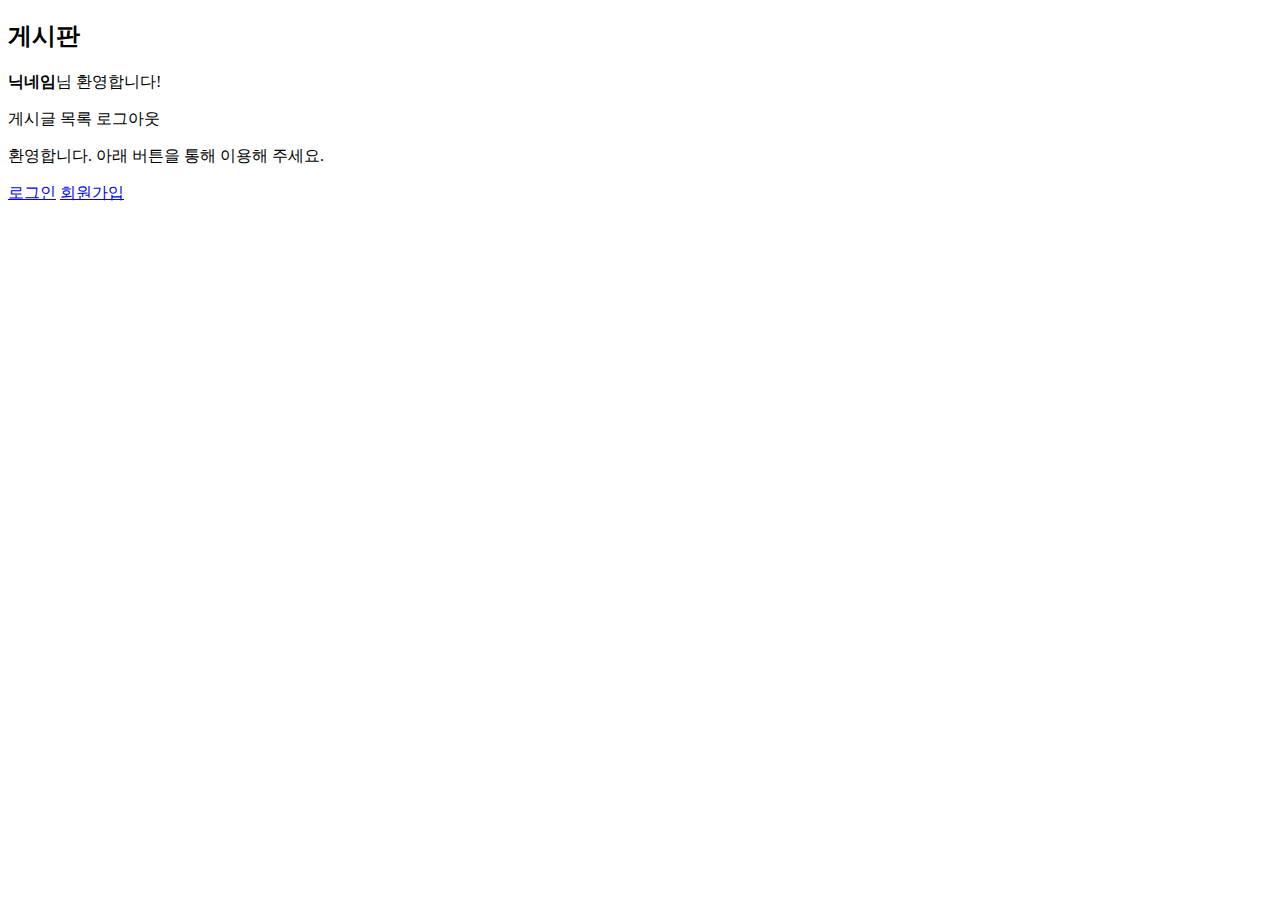
<file: src/main/resources/templates/index.html>
<!DOCTYPE html>
<html lang="ko" xmlns:th="http://www.thymeleaf.org">
<head>
    <meta charset="UTF-8">
    <meta name="viewport" content="width=device-width, initial-scale=1.0">
    <title>홈</title>
    <link rel="stylesheet" th:href="@{/css/common.css}">
</head>
<body>
    <div class="fullscreen-container">
        <div class="main-card home-card">
            <h2><span class="highlight">게시판</span></h2>

            <!-- 로그인 상태 -->
            <div th:if="${session.loginMember != null}">
                <p><strong th:text="${session.loginMember.nickname}">닉네임</strong>님 환영합니다!</p>
                <div class="button-group">
                    <a th:href="@{/board/list}" class="cool-button"> 게시글 목록</a>
                    <a th:href="@{/member/logout}" class="cool-button outline"> 로그아웃</a>
                </div>
            </div>

            <!-- 비로그인 상태 -->
            <div th:unless="${session.loginMember != null}">
                <p>환영합니다. 아래 버튼을 통해 이용해 주세요.</p>
                <div class="button-group">
                    <a href="/member/login" class="cool-button"> 로그인</a>
                    <a href="/member/join" class="cool-button outline"> 회원가입</a>
                </div>
            </div>
        </div>
    </div>
    <script type="module" th:src="@{/js/index.js}"></script>
</body>
</html>
</file>
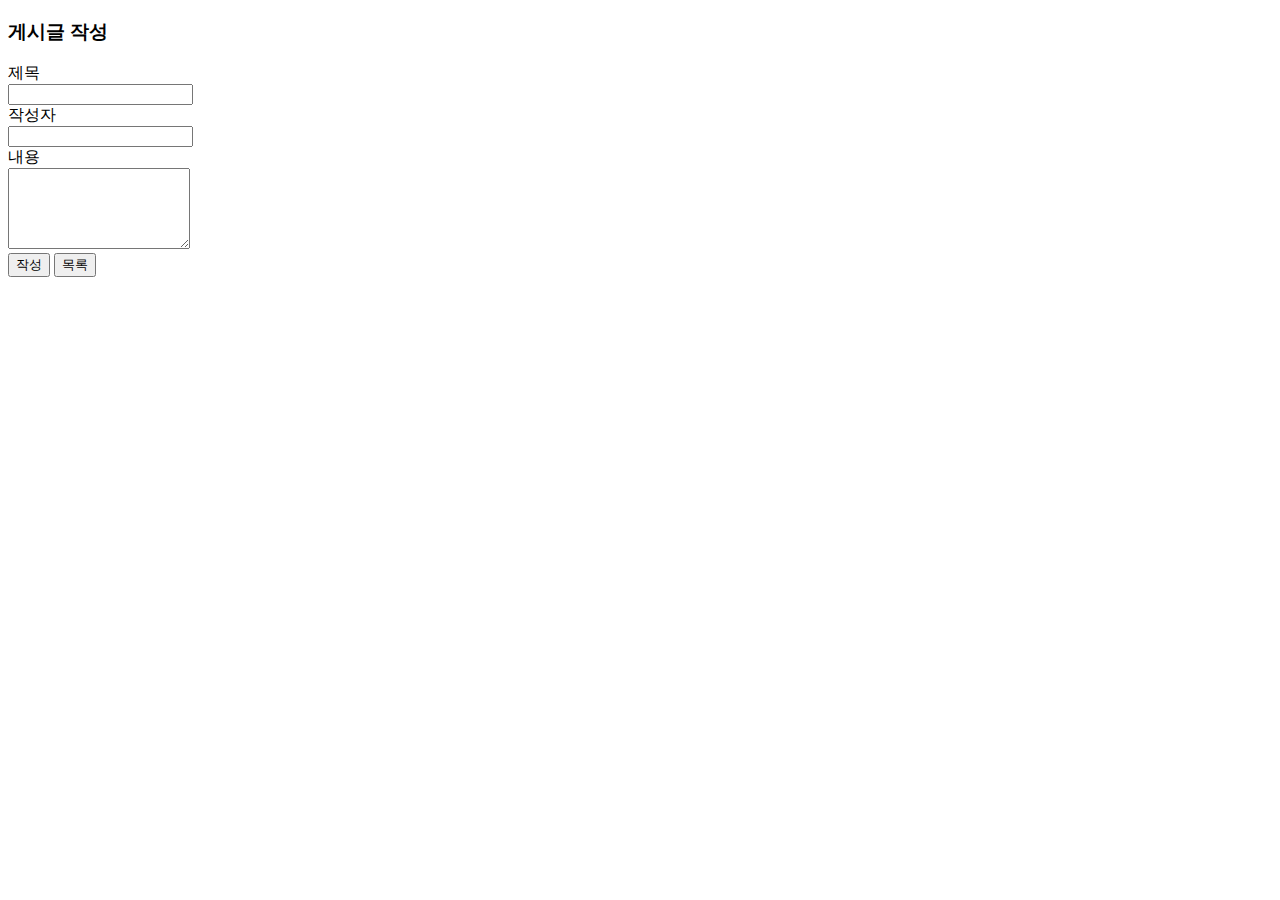
<file: src/main/resources/templates/board/addForm.html>
<!DOCTYPE html>
<html lang="ko" xmlns:th="http://www.thymeleaf.org">
<head>
  <meta charset="UTF-8">
  <meta name="viewport" content="width=device-width, initial-scale=1.0">
  <title>게시글 작성</title>
  <link rel="stylesheet" th:href="@{/css/common.css}">
  <link rel="stylesheet" th:href="@{/css/addForm.css}">
</head>
<body>
  <div class="center-container">
    <div class="form-box">
      <h3 class="form-title">게시글 작성</h3>
      <form id="frm" th:action="@{/board/create}" method="post" th:object="${saveForm}">

        <!-- 글로벌 오류 -->
        <div th:if="${#fields.hasGlobalErrors()}">
          <p class="field-err" th:each="err : ${#fields.globalErrors()}" th:text="${err}"></p>
        </div>

        <!-- 제목 -->
        <div class="input-group">
          <label for="title">제목</label>
          <div class="input-wrapper">
            <input type="text" id="title" th:field="*{title}">
            <div class="field-err" th:if="${#fields.hasErrors('title')}" th:errors="*{title}"></div>
          </div>
        </div>

        <!-- 작성자 -->
        <div class="input-group">
          <label for="writer">작성자</label>
          <div class="input-wrapper">
            <input type="text" id="writer" th:field="*{writer}">
            <div class="field-err" th:if="${#fields.hasErrors('writer')}" th:errors="*{writer}"></div>
          </div>
        </div>

        <!-- 내용 -->
        <div class="input-group">
          <label for="content">내용</label>
          <div class="input-wrapper">
            <textarea id="content" rows="5" th:field="*{content}"></textarea>
            <div class="field-err" th:if="${#fields.hasErrors('content')}" th:errors="*{content}"></div>
          </div>
        </div>

        <!-- 버튼 -->
        <div class="button-group">
          <button type="submit" class="cool-button">작성</button>
          <button type="button" class="cool-button" onclick="location.href='/board'">목록</button>
        </div>
      </form>
    </div>
  </div>

  <script type="module" th:src="@{/js/addForm.js}"></script>
</body>
</html>
</file>
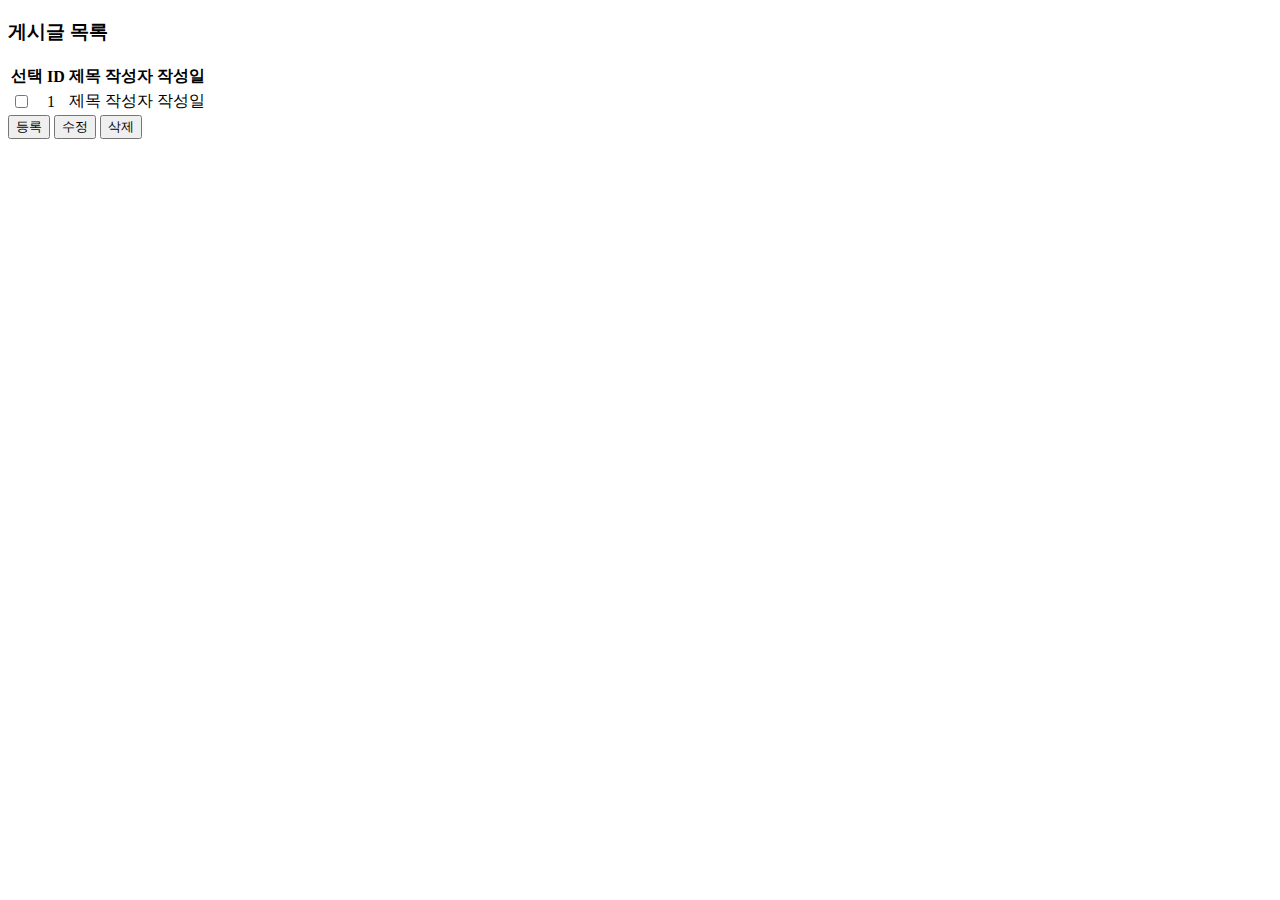
<file: src/main/resources/templates/board/all.html>
<!DOCTYPE html>
<html lang="ko" xmlns:th="http://www.thymeleaf.org">
<head>
  <meta charset="UTF-8">
  <meta name="viewport" content="width=device-width, initial-scale=1.0">
  <title>게시글 목록</title>
  <link rel="stylesheet" th:href="@{/css/common.css}">
  <link rel="stylesheet" th:href="@{/css/boardlist.css}">
</head>
<body>
  <div class="wrapper">
    <h3> 게시글 목록</h3>

    <form id="frm" th:action="@{/board/delete}" method="post">
      <table>
        <thead>
        <tr>
          <th>선택</th>
          <th>ID</th>
          <th>제목</th>
          <th>작성자</th>
          <th>작성일</th>
        </tr>
        </thead>
        <tbody>
        <tr th:each="board : ${boards}">
          <td><input type="checkbox" name="ids" th:value="${board.id}"></td>
          <td th:text="${board.id}">1</td>
          <td>
            <a th:href="@{/board/detail/{id}(id=${board.id})}" th:text="${board.title}">제목</a>
          </td>
          <td th:text="${board.writer}">작성자</td>
          <td th:text="${#dates.format(board.createdAt, 'yyyy-MM-dd HH:mm')}">작성일</td>
        </tr>
        </tbody>
      </table>
    </form>

    <div class="button-group">
      <button type="button" id="btnAdd">등록</button>
      <button type="button" id="btnEdit">수정</button>
      <button type="button" id="btnDel">삭제</button>
    </div>
  </div>

  <script type="module" th:src="@{/js/all.js}"></script>
</body>
</html>
</file>
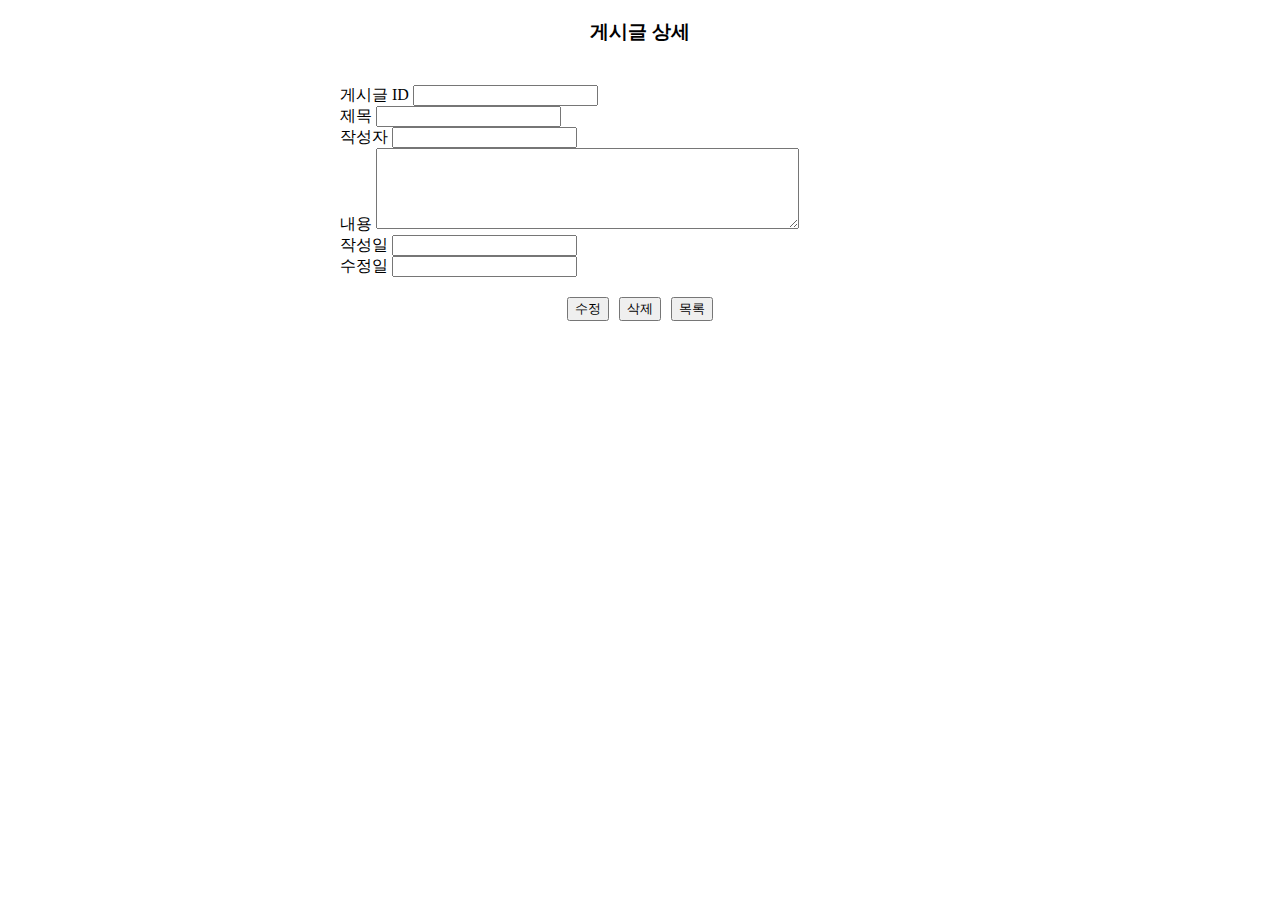
<file: src/main/resources/templates/board/detail.html>
<!DOCTYPE html>
<html lang="ko" xmlns:th="http://www.thymeleaf.org">
<head>
  <meta charset="UTF-8">
  <meta name="viewport" content="width=device-width, initial-scale=1.0">
  <title>게시글 상세</title>
  <link rel="stylesheet" th:href="@{/css/common.css}">
  <style>
    .center-container {
      display: flex;
      justify-content: center;
      margin-top: 40px;
    }

    .form-box {
      width: 600px;
    }

    .button-group {
      display: flex;
      justify-content: center;
      gap: 10px;
      margin-top: 20px;
    }
  </style>
</head>
<body>
  <h3 style="text-align: center;">게시글 상세</h3>

  <!-- ✅ 가운데 정렬 컨테이너로 감싸기 -->
  <div class="center-container">
    <form class="form-box" th:object="${board}">
      <input type="hidden" id="boardId" th:value="*{id}"/>

      <div>
        <label>게시글 ID</label>
        <input type="text" th:value="*{id}" readonly>
      </div>
      <div>
        <label>제목</label>
        <input type="text" th:value="*{title}" readonly>
      </div>
      <div>
        <label>작성자</label>
        <input type="text" th:value="*{writer}" readonly>
      </div>
      <div>
        <label>내용</label>
        <textarea rows="5" cols="50" readonly th:text="*{content}"></textarea>
      </div>
      <div>
        <label>작성일</label>
        <input type="text" th:value="${#dates.format(board.createdAt, 'yyyy-MM-dd HH:mm')}" readonly>
      </div>
      <div>
        <label>수정일</label>
        <input type="text" th:value="${#dates.format(board.updatedAt, 'yyyy-MM-dd HH:mm')}" readonly>
      </div>

      <!-- ✅ 버튼도 가운데 정렬 -->
      <div class="button-group">
        <button type="button" id="btnEdit">수정</button>
        <button type="button" id="btnDelete">삭제</button>
        <button type="button" id="btnList">목록</button>
      </div>
    </form>
  </div>

  <!-- 삭제 모달 -->
  <dialog id="modalDel">
    <p>게시글을 삭제하시겠습니까?</p>
    <button class="btnYes">예</button>
    <button class="btnNo">아니오</button>
  </dialog>

  <script type="module" th:src="@{/js/detail.js}"></script>
</body>
</html>
</file>
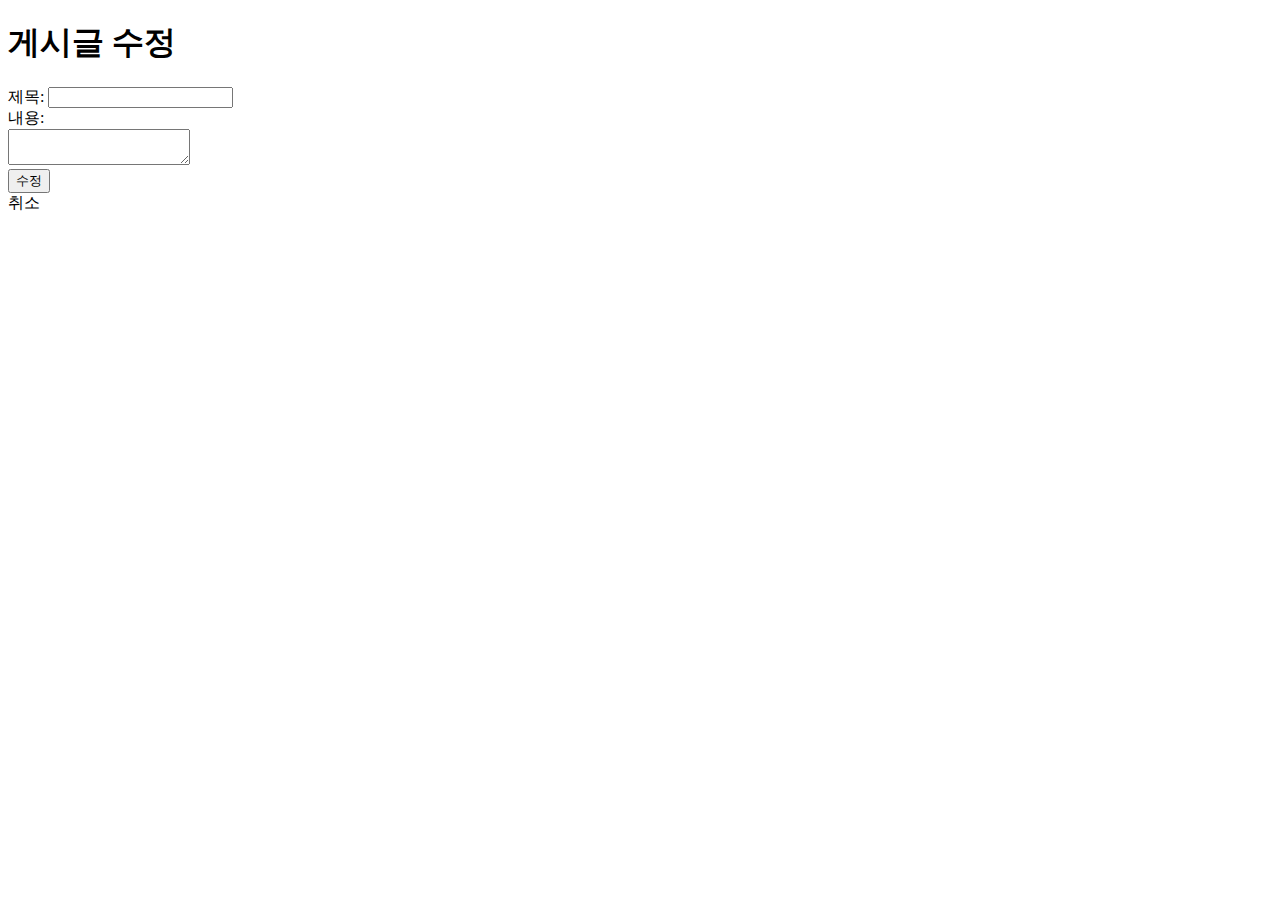
<file: src/main/resources/templates/board/edit.html>
<!DOCTYPE html>
<html lang="ko" xmlns:th="http://www.thymeleaf.org">
<head>
  <meta charset="UTF-8">
  <meta name="viewport" content="width=device-width, initial-scale=1.0">
  <title>게시글 수정</title>
</head>
<body>
  <h1>게시글 수정</h1>
  <form th:action="@{/board/edit/{id}(id=${post.id})}" method="post">
    <label>제목: <input type="text" name="title" th:value="${post.title}" required></label><br>
    <label>내용:<br><textarea name="content" required th:text="${post.content}"></textarea></label><br>
    <button type="submit">수정</button>
  </form>
  <a th:href="@{/board/view/{id}(id=${post.id})}">취소</a>
</body>
</html>
</file>
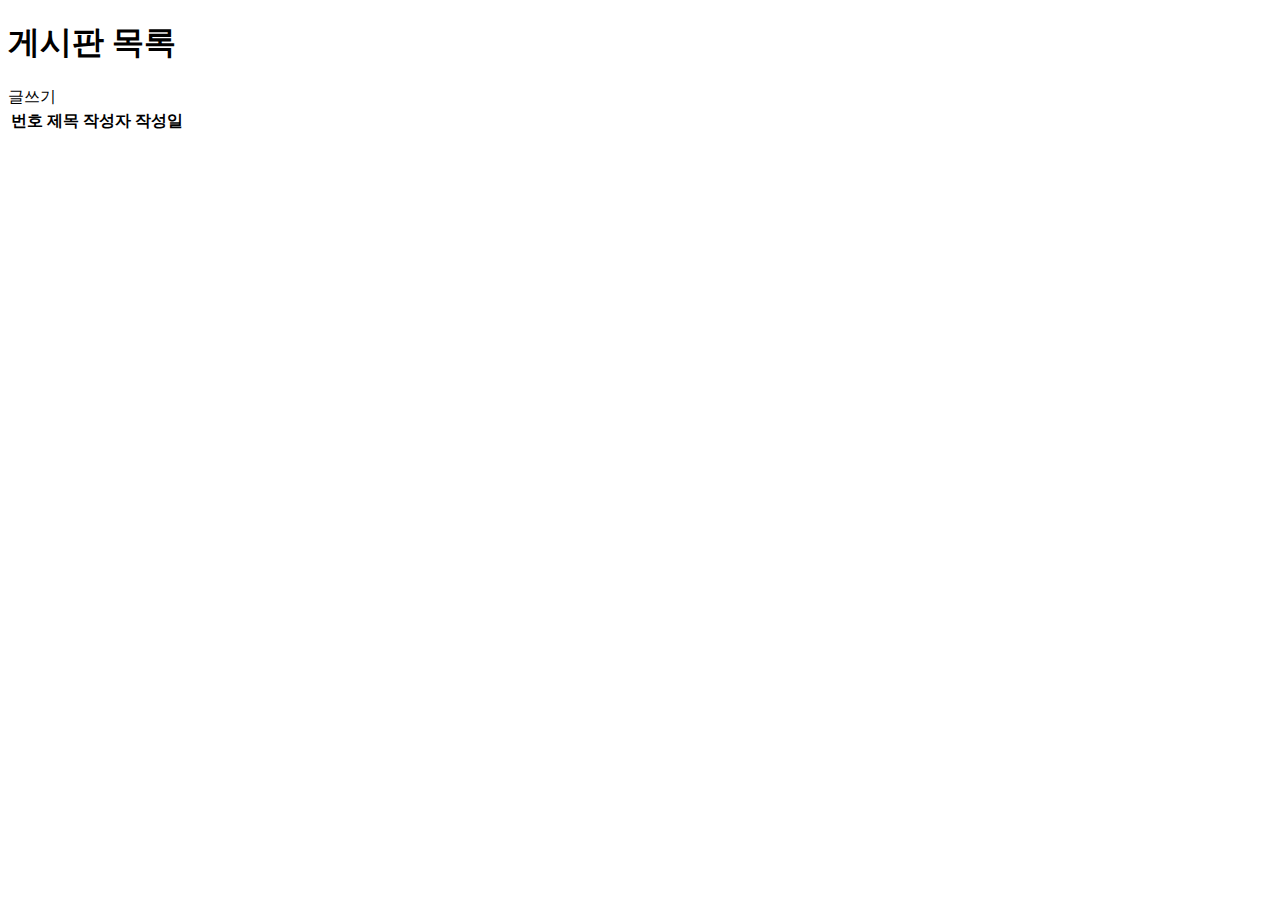
<file: src/main/resources/templates/board/list.html>
<!DOCTYPE html>
<html lang="ko" xmlns:th="http://www.thymeleaf.org">
<head>
  <meta charset="UTF-8">
  <meta name="viewport" content="width=device-width, initial-scale=1.0">
  <title>게시판 목록</title>
</head>
<body>
  <h1>게시판 목록</h1>
  <a th:href="@{/board/write}">글쓰기</a> <!-- 게시글 작성 링크 -->
  <table>
    <thead>
    <tr>
      <th>번호</th>
      <th>제목</th>
      <th>작성자</th>
      <th>작성일</th>
    </tr>
    </thead>
    <tbody>
    <tr th:each="post : ${boardList}">
      <td th:text="${post.id}"></td>
      <td><a th:href="@{/board/view/{id}(id=${post.id})}" th:text="${post.title}"></a></td>
      <td th:text="${post.writer}"></td>
      <td th:text="${#dates.format(post.createdDate, 'yyyy-MM-dd')}"></td>
    </tr>
    </tbody>
  </table>
</body>
</html>
</file>
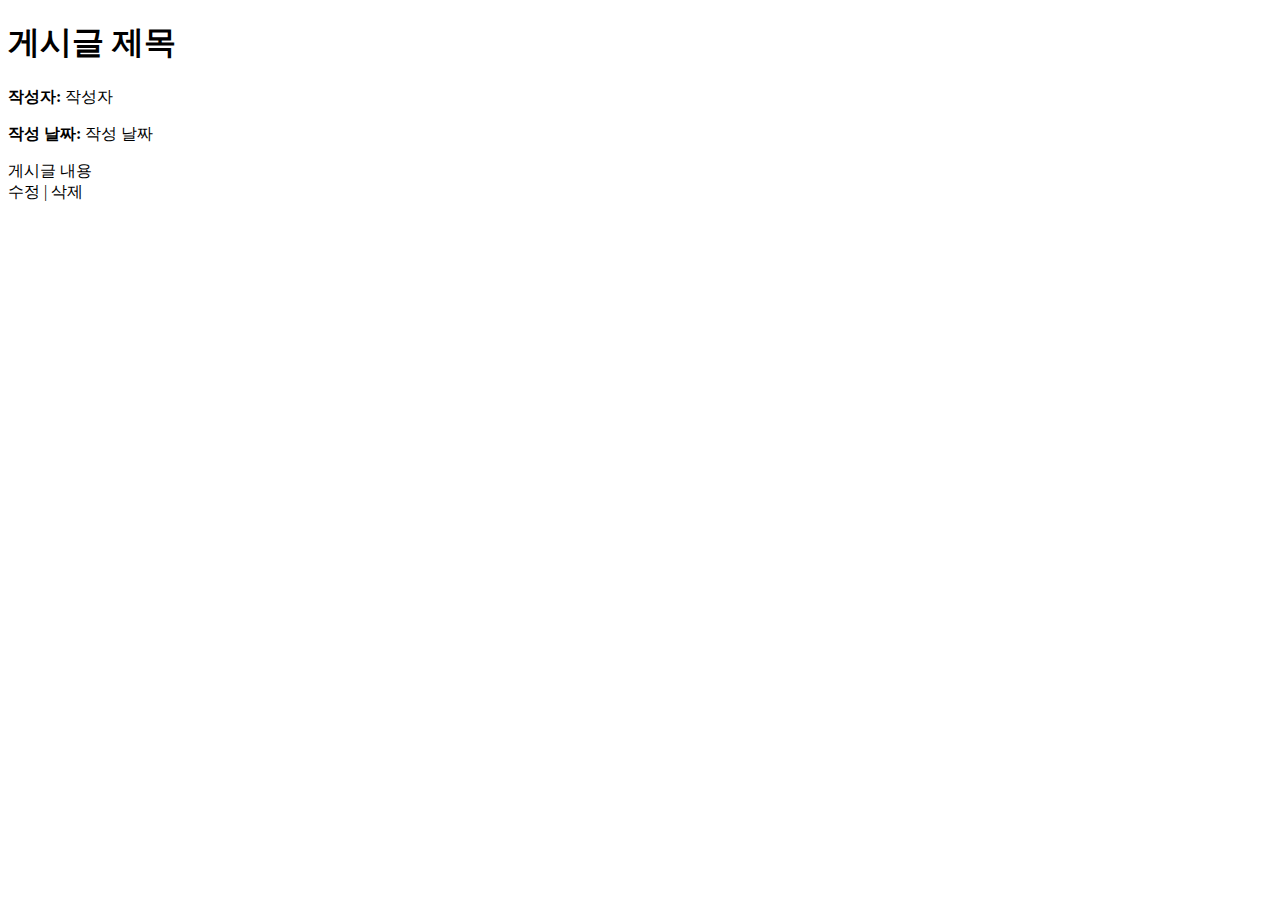
<file: src/main/resources/templates/board/view.html>
<!DOCTYPE html>
<html lang="ko"
      xmlns:th="http://www.thymeleaf.org">
<head>
  <meta charset="UTF-8">
  <meta name="viewport" content="width=device-width, initial-scale=1.0">
  <title>게시글 조회</title>
</head>
<body>
  <h1 th:text="${board.title}">게시글 제목</h1>
  <p><strong>작성자:</strong> <span th:text="${board.author}">작성자</span></p>
  <p><strong>작성 날짜:</strong> <span th:text="${#dates.format(board.createdDate, 'yyyy-MM-dd HH:mm')}">작성 날짜</span></p>
  <div th:text="${board.content}">게시글 내용</div>
  <div>
    <a th:href="@{/board/edit/{id}(id=${board.id})}">수정</a> |
    <a th:href="@{/board/delete/{id}(id=${board.id})}">삭제</a>
  </div>
</body>
</html>
</file>
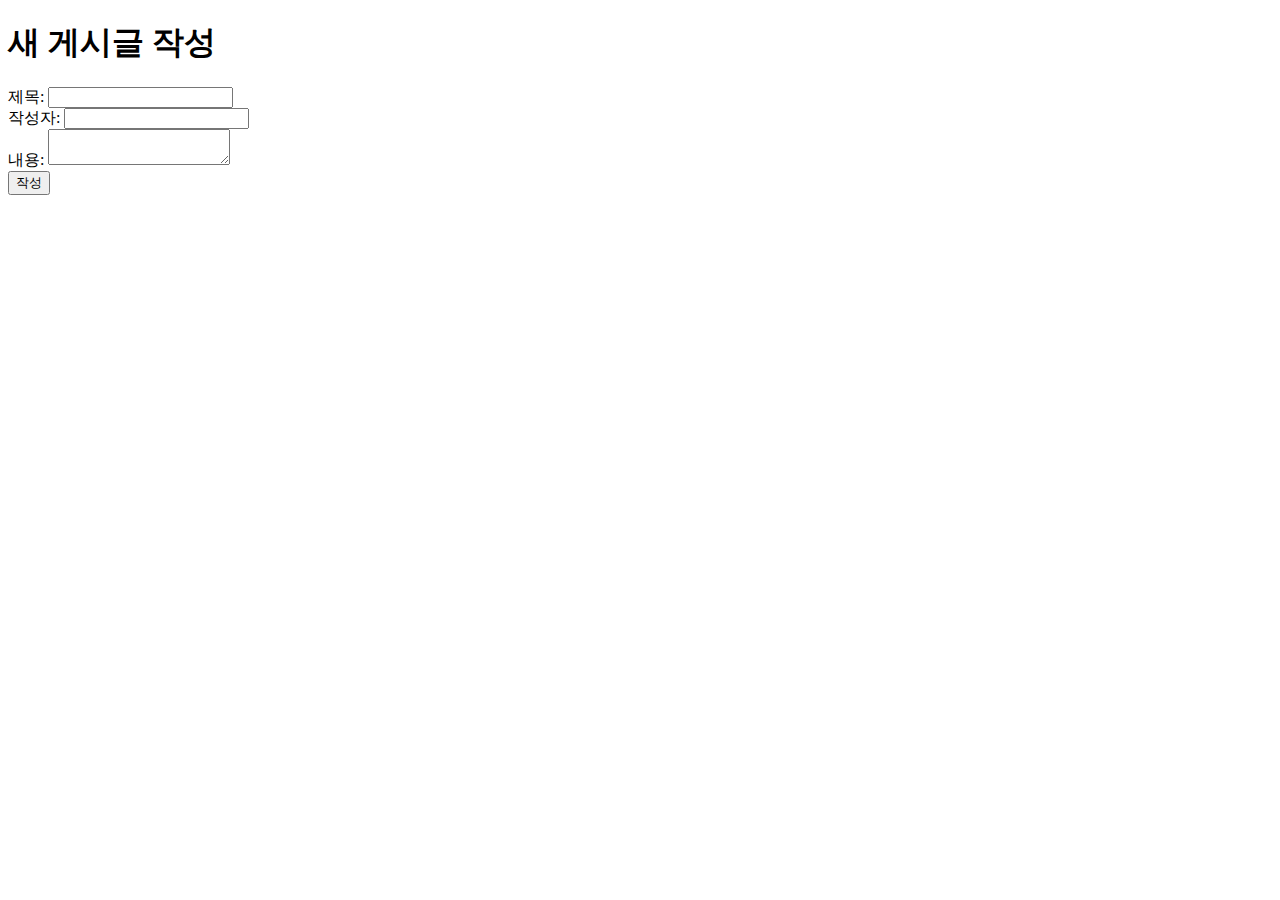
<file: src/main/resources/templates/board/write.html>
<!DOCTYPE html>
<html lang="ko"
      xmlns:th="http://www.thymeleaf.org">
<head>
  <meta charset="UTF-8">
  <meta name="viewport" content="width=device-width, initial-scale=1.0">
  <title>게시글 작성</title>
</head>
<body>
  <h1>새 게시글 작성</h1>
  <form action="/board/write" method="POST">
    <div>
      <label for="title">제목:</label>
      <input type="text" id="title" name="title" required />
    </div>
    <div>
      <label for="author">작성자:</label>
      <input type="text" id="author" name="author" required />
    </div>
    <div>
      <label for="content">내용:</label>
      <textarea id="content" name="content" required></textarea>
    </div>
    <button type="submit">작성</button>
  </form>
</body>
</html>
</file>
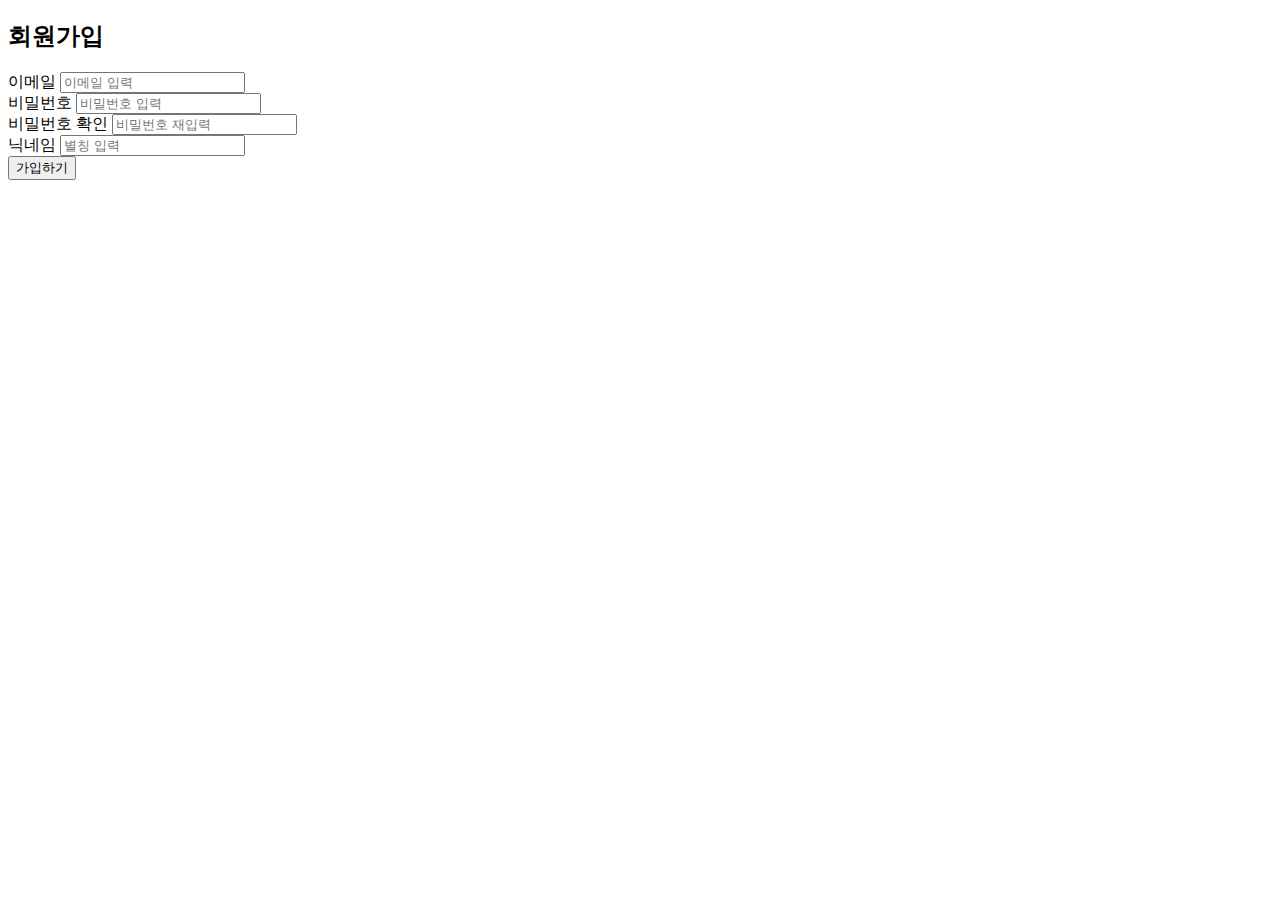
<file: src/main/resources/templates/member/joinForm.html>
<!DOCTYPE html>
<html lang="ko" xmlns:th="http://www.thymeleaf.org">
<head>
  <meta charset="UTF-8" />
  <meta name="viewport" content="width=device-width, initial-scale=1.0" />
  <title>회원가입</title>
  <link rel="stylesheet" th:href="@{/css/common.css}" />
</head>
<body>
  <div class="fullscreen-container">
    <div class="form-container">
      <h2>회원가입</h2>
      <form th:action="@{/member/join}" method="post" th:object="${joinForm}">

        <!-- 이메일 -->
        <div class="input-group">
          <div class="input-row">
            <label for="email">이메일</label>
            <input type="text" id="email" th:field="*{email}" placeholder="이메일 입력" />
          </div>
          <span class="field-err" th:each="err : ${#fields.errors('email')}" th:text="${err}"></span>
        </div>

        <!-- 비밀번호 -->
        <div class="input-group">
          <div class="input-row">
            <label for="password">비밀번호</label>
            <input type="password" id="password" th:field="*{password}" placeholder="비밀번호 입력" />
          </div>
          <span class="field-err" th:each="err : ${#fields.errors('password')}" th:text="${err}"></span>
        </div>

        <!-- 비밀번호 확인 -->
        <div class="input-group">
          <div class="input-row">
            <label for="confirmPassword">비밀번호 확인</label>
            <input type="password" id="confirmPassword" th:field="*{confirmPassword}" placeholder="비밀번호 재입력" />
          </div>
          <span class="field-err" th:each="err : ${#fields.errors('confirmPassword')}" th:text="${err}"></span>
        </div>

        <!-- 닉네임 -->
        <div class="input-group">
          <div class="input-row">
            <label for="nickname">닉네임</label>
            <input type="text" id="nickname" th:field="*{nickname}" placeholder="별칭 입력" />
          </div>
          <span class="field-err" th:each="err : ${#fields.errors('nickname')}" th:text="${err}"></span>
        </div>

        <!-- 제출 버튼 -->
        <div class="button-group">
          <button type="submit" class="cool-button">가입하기</button>
        </div>

      </form>
    </div>
  </div>
</body>
</html>
</file>
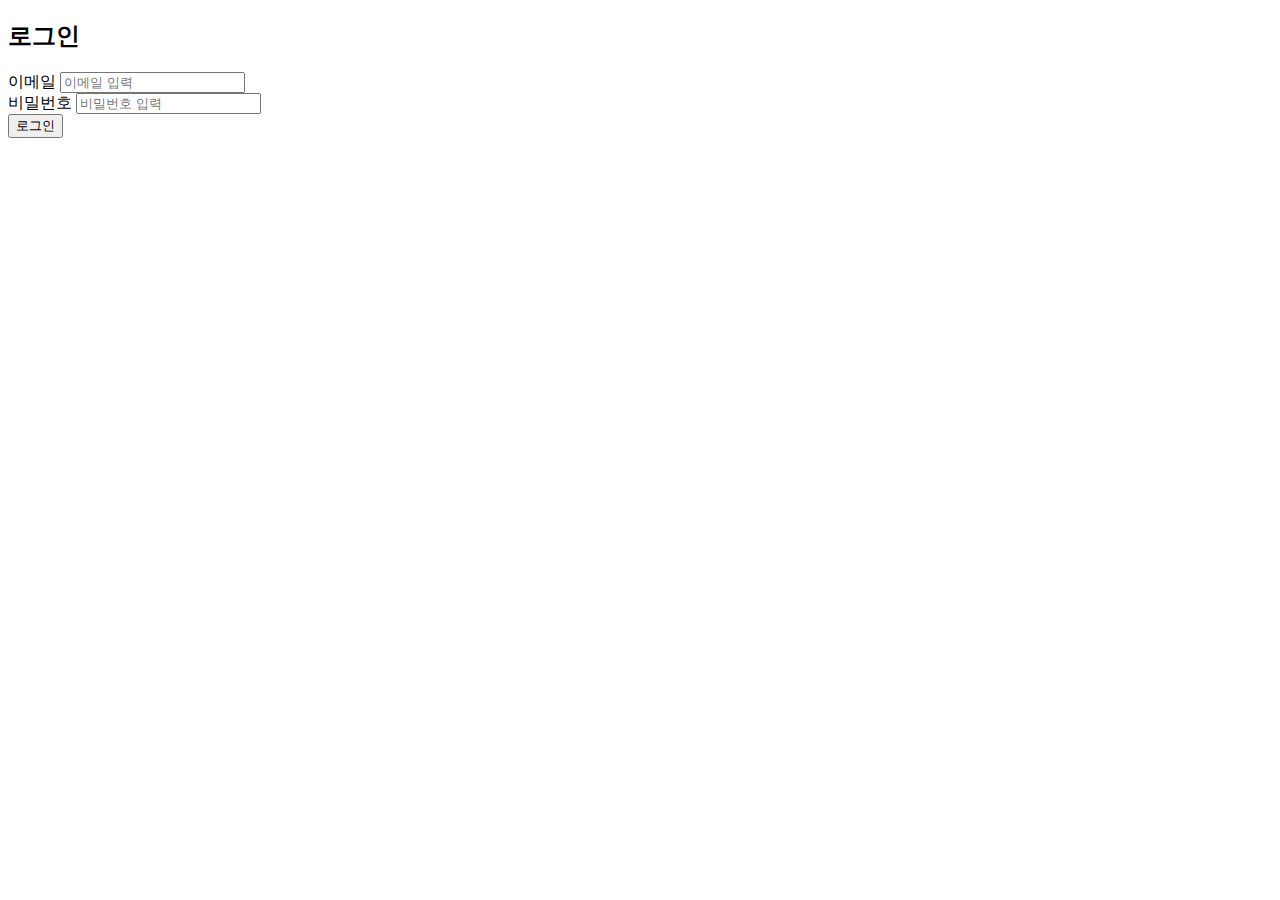
<file: src/main/resources/templates/member/loginForm.html>
<!DOCTYPE html>
<html lang="ko" xmlns:th="http://www.thymeleaf.org">
<head>
    <meta charset="UTF-8" />
    <meta name="viewport" content="width=device-width, initial-scale=1.0" />
    <title>로그인</title>
    <link rel="stylesheet" th:href="@{/css/common.css}" />
</head>
<body>
    <div class="fullscreen-container">
        <div class="form-container">
            <h2>로그인</h2>

            <form th:action="@{/member/login}" method="post" th:object="${loginForm}">

                <!-- 이메일 -->
                <div class="input-group">
                    <div class="input-row">
                        <label for="email">이메일</label>
                        <input type="text" id="email" th:field="*{email}" placeholder="이메일 입력" />
                    </div>
                    <span class="field-err" th:each="err : ${#fields.errors('email')}" th:text="${err}"></span>
                </div>

                <!-- 비밀번호 -->
                <div class="input-group">
                    <div class="input-row">
                        <label for="password">비밀번호</label>
                        <input type="password" id="password" th:field="*{password}" placeholder="비밀번호 입력" />
                    </div>
                    <span class="field-err" th:each="err : ${#fields.errors('password')}" th:text="${err}"></span>
                </div>

                <!-- 글로벌 에러 (예: 이메일 또는 비밀번호 불일치) -->
                <div th:if="${#fields.hasGlobalErrors()}">
                    <span class="field-err global" th:each="err : ${#fields.globalErrors()}" th:text="${err}"></span>
                </div>

                <div class="button-group">
                    <button type="submit" class="cool-button">로그인</button>
                </div>
            </form>
        </div>
    </div>
</body>
</html>
</file>
